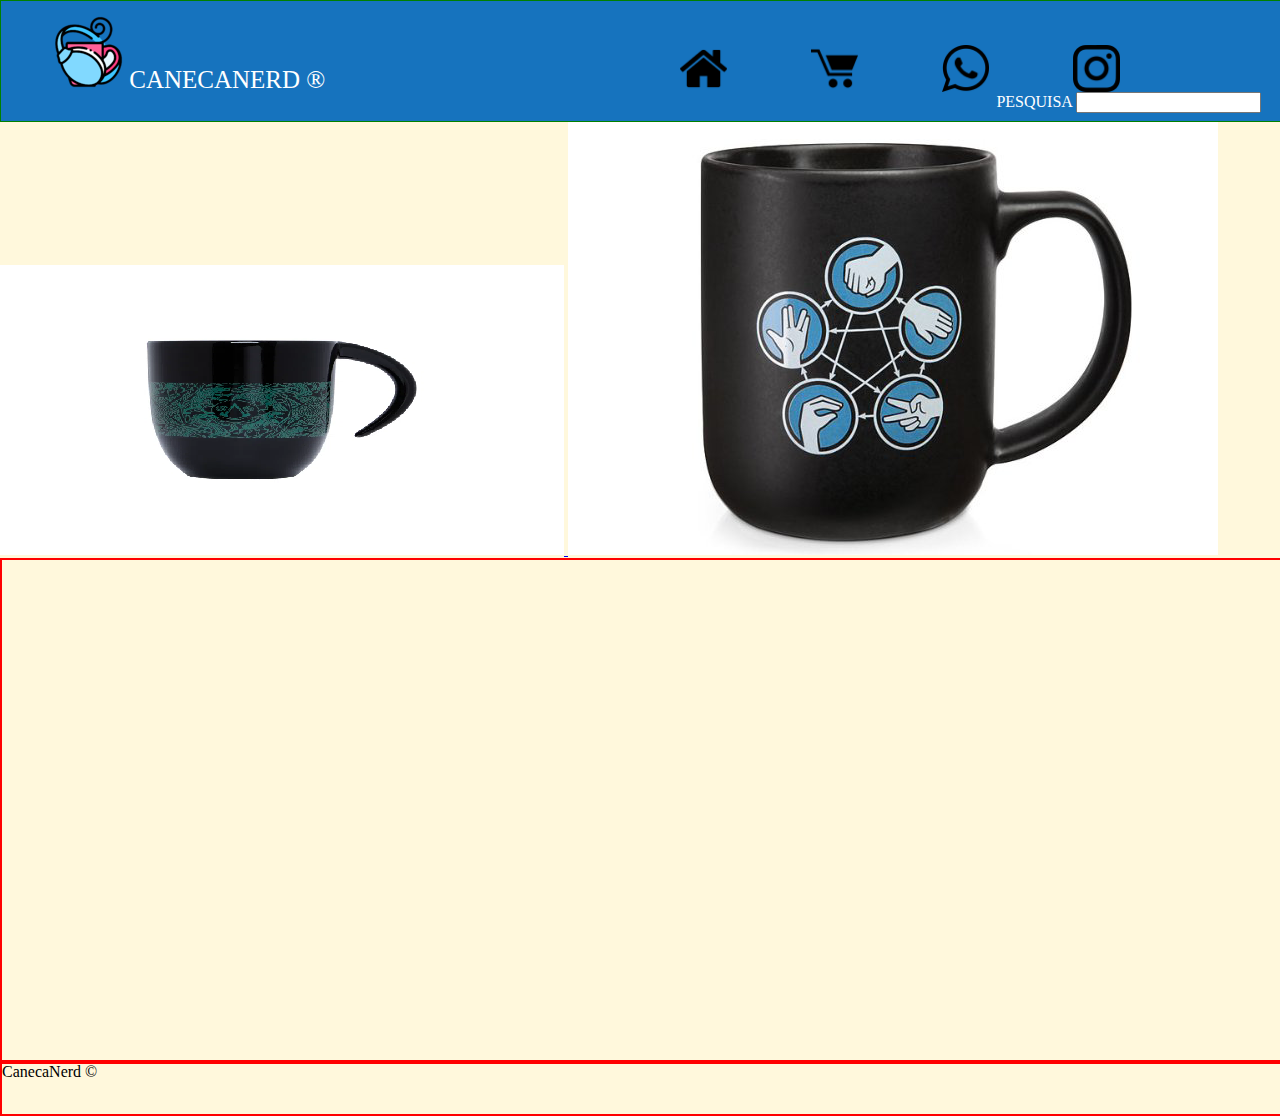
<file: index.html>
<!DOCTYPE html>
<html lang="en">
<head>
    <meta charset="UTF-8">
    <meta http-equiv="X-UA-Compatible" content="IE=edge">
    <meta name="viewport" content="width=device-width, initial-scale=1.0">
    <title>Caneca Nerd</title>
    <script type="text/javascript" src="bibliotecas/jquery-3.6.0.min.js"></script>
    <script type="text/javascript" src="plugins/coin-slider.min.js"></script>
    <link rel="stylesheet" href="plugins/coin-slider-styles.css" type="text/css" />
    <link rel="stylesheet" type="text/css" href="geral.css"/>
    <link rel="stylesheet" type="text/css" href="reset.css"/>
    <!--Exemplo de CSS  Interno-->
    <style>
       /* ul{
            background-color: yellow;
        }*/

    </style>



</head>
<body>
    <div id="topo">
        <div id="logo">
            <img src="imagens/caneca.png">
           CanecaNerd &reg;
             
        </div> 
        <nav>
           <ul>
            <li><a href="index.html"><img src="imagens/home.png"></a></li>
            <li><a href="portifolio.html"><img src="imagens/carrinho.png"></a></li>
            <li><a href="faleconosco.html"><img src="imagens/whatsapp.png"></a></li>
            <li><a href="midia.html"><img src="imagens/instagram.png"></a></li>
           </ul>
        </nav>
        
        <div id="busca">
            <form action="#" method="post">
                pesquisa <input type="text">
            </form>
        </div>

    </div>
     
    <div id='caneca_game'>
        <a href="img01_url" target="_blank">
          <img src='imagens/teste.png' >
  
           
        </a>
     
        <a href="imgN_url">
            <img src='imagens/canecadois.png' >
            <span>
             
            </span>
        </a>
    </div> 

    <main>
       
    </main>
    <div id="rodape">
        CanecaNerd &copy;
    </div>



    <script type="text/javascript">
        $(document).ready(function() {
            $('#coin-slider').coinslider({ width:564, navigation: false, delay: 500});
        });
    </script>
</body>
</html>
</file>
<file: geral.css>
/*Criando o topo do site*/

#topo{
        width:100%;
        height:120px;
        border:1px solid green;
        background-color:#1673be;
        color:#ffffff ;
        text-transform: uppercase;
    
    }
    
    #logo{
        margin-left:50px;
        margin-top:15px;
        font-size:25px;
    }
    nav{
    
       position: absolute;
       top:45px;
       left:600px;
    }
    nav img{
        width:47px;
        height:47px;
    }
    
    
    
    
    /*Exemplo de CSS Externo*/
    
    body{
        background-color:cornsilk;
    }
    
    
    
    
    /*filho*/
    
    ul li{   
         display: inline;
         padding-left: 80px;
         width:50px;
         height:50px;     
    }
    /*neto*/
    ul li a{
      
        text-decoration: none;
        color:black;
       
       
    }
    ul li a:hover{    
        background-color: coral;  
        
    }
    
    main{
        width:100%;
        height:500px;
        border:2px solid red;
    }
    #rodape{
        width:100%;
        height:50px;
        border:2px solid red;
    }
    #busca{
      
        text-align:right;
        margin-right:20px;
    }
</file>
<file: plugins/coin-slider-styles.css>
/*
	Coin Slider jQuery plugin CSS styles
	http://workshop.rs/projects/coin-slider
*/


.coin-slider { overflow: hidden; zoom: 1; position: relative; }
.coin-slider a{ text-decoration: none; outline: none; border: none; }

.cs-buttons { font-size: 0px; padding: 10px; float: left; }
.cs-buttons a { margin-left: 5px; height: 10px; width: 10px; float: left; border: 1px solid #B8C4CF; color: #B8C4CF; text-indent: -1000px; }
.cs-active { background-color: #B8C4CF; color: #FFFFFF; }

.cs-title { width: 545px; padding: 10px; background-color: #000000; color: #FFFFFF; }

.cs-prev, 
.cs-next { background-color: #000000; color: #FFFFFF; padding: 0px 10px; }
</file>
